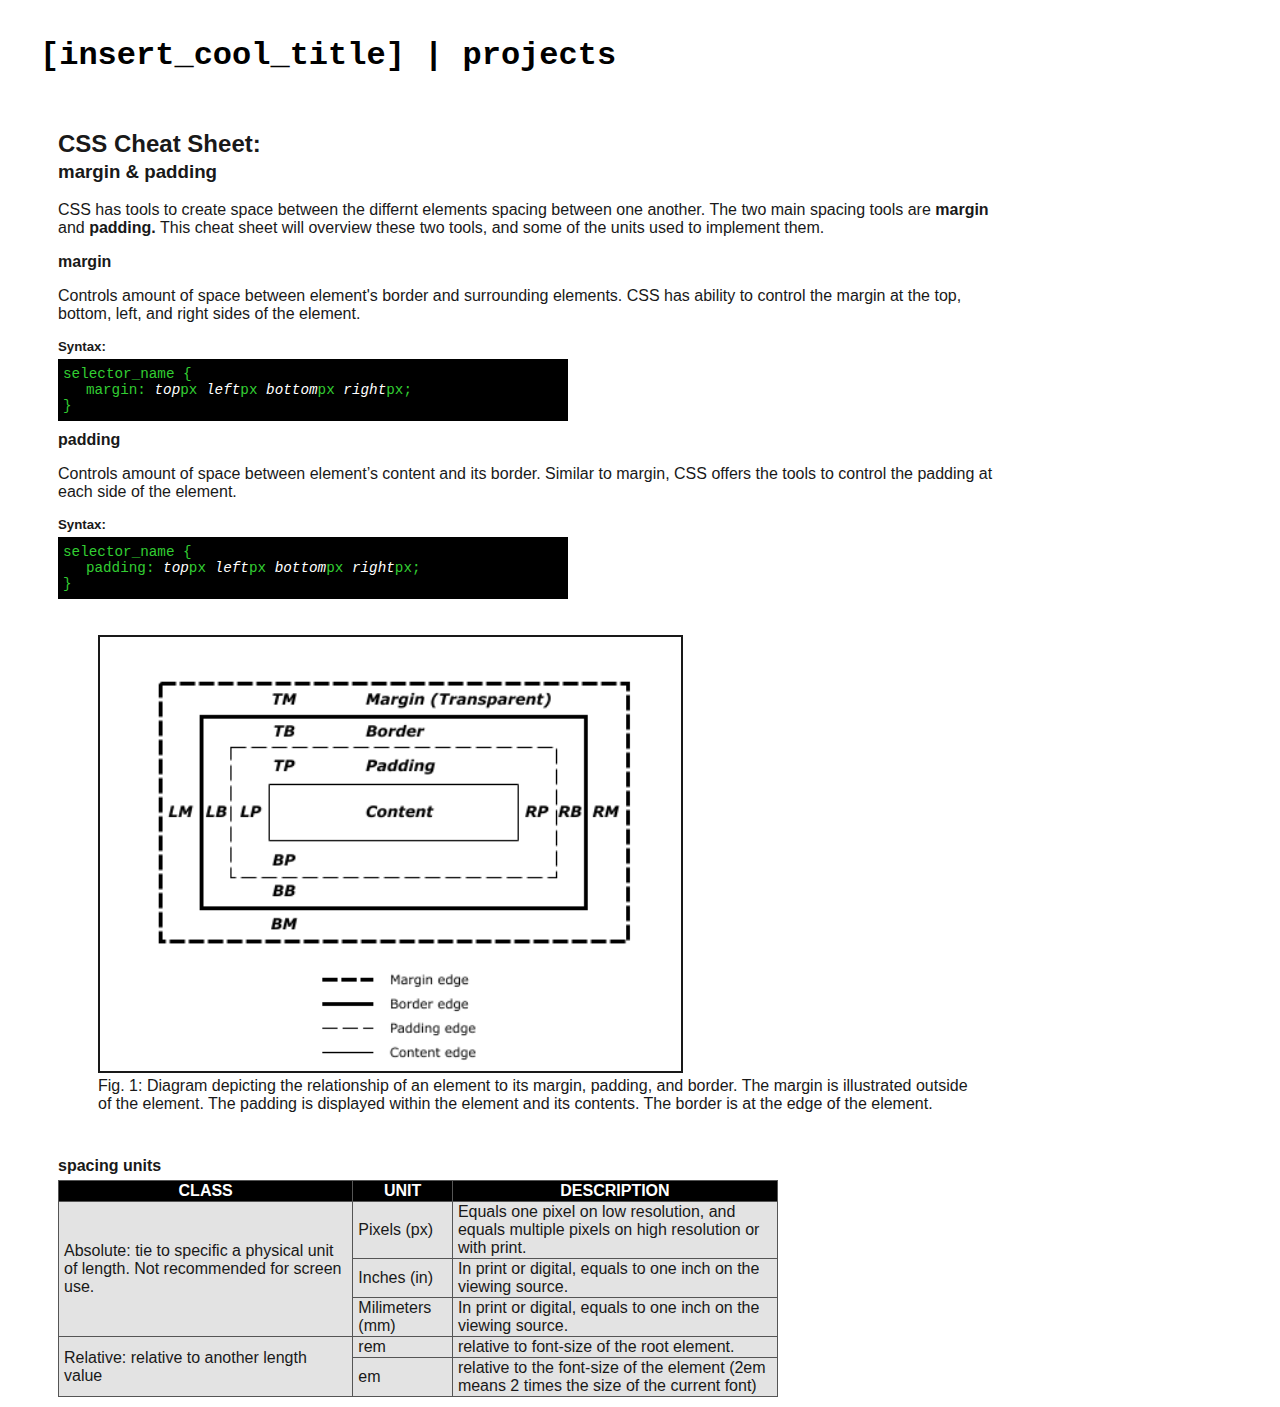
<file: html/projects_cheatSheet.html>
<!DOCTYPE html>
<html lang="en">
<head>
    <meta charset="UTF-8">
    <meta name="viewport" content="width=device-width, initial-scale=1.0">
    <meta http-equiv="X-UA-Compatible" content="ie=edge">
    <title>CSS Spacing Cheat Sheet</title>
    <link rel="stylesheet" type="text/css" href="./../resources/stylesheets/gen-style.css">
    <link rel="stylesheet" href="./../resources/stylesheets/projects_cheatSheet.css">
</head>
<body>
    <header id="portfolio-header">
        <h1 class="title">[insert_cool_title] | projects</h1>
        <nav>
            <a href="index.html">home</a>
            <a href="projects.html">projects</a>
            <a href="">résumé</a>
            <a href="">contact me</a>
            <a href="https://github.com/timbohmert">GitHub</a>
            <a href="https://www.linkedin.com/in/tim-bohmert-a40b5992/">LinkedIn</a>
        </nav>
    </header>
    <main>
        <section>
            <h2>CSS Cheat Sheet:</h2>
            <h3>margin & padding</h3>
            <article>
                <p class="spacing-description">
                    CSS has tools to create space between the differnt elements spacing between one another. The two main spacing tools are <b>margin</b> and <b>padding.</b> This cheat sheet will overview these two tools, and some of the units used to implement them.
                </p>
                <!--margin and padding description. To-do: -->
                <h4>margin</h4>
                <p class="spacing-description">Controls amount of space between element's border and surrounding elements. CSS has ability to control the margin at the top, bottom, left, and right sides of the element.</p>
                <h5>Syntax:</h5>
                <p class="syntax">selector_name {<br> &emsp; margin: <i>top</i>px <i>left</i>px <i>bottom</i>px <i>right</i>px;<br>}</p>
                <h4>padding</h4>
                <p class="spacing-description">Controls amount of space between element’s content and its border. Similar to margin, CSS offers the tools to control the padding at each side of the element.</p>
                <h5>Syntax:</h5>
                <p class="syntax">selector_name {<br> &emsp; padding: <i>top</i>px <i>left</i>px <i>bottom</i>px <i>right</i>px;</nbsp><br>}</p>
            </article>
            <!--Image of margin and padding. Image source: https://www.w3.org/TR/CSS2/box.html. -->
            <figure>
                <img id="spacing_diagram" src="./../resources/media/projects_cheatSheet_spacing.png" alt="Diagram of CSS spacing.">
                <figcaption>Fig. 1: Diagram depicting the relationship of an element to its margin, padding, and border. The margin is illustrated outside of the element. The padding is displayed within the element and its contents. The border is at the edge of the element.</figcaption>
            </figure>
            <!--Table with the different units for spacing. To-do: -->
            <br>
            <table>
                <h4>spacing units</h4>
                <thead>
                    <tr>
                        <th>Class</th>
                        <th>Unit</th>
                        <th>Description</th>
                    </tr>
                </thead>
                <tbody>
                    <tr>
                        <td rowspan="3">Absolute: tie to specific a physical unit of length. Not recommended for screen use.</td>
                        <td>Pixels (px)</td>
                        <td>Equals one pixel on low resolution, and equals multiple pixels on high resolution or with print.</td>
                    </tr
                    <tr>
                        <td>Inches (in)</td>
                        <td>In print or digital, equals to one inch on the viewing source.</td>
                    </tr>
                    <tr>
                        <td>Milimeters (mm)</td>
                        <td>In print or digital, equals to one inch on the viewing source.</td>
                    </tr>
                    <tr>
                        <td rowspan="2">Relative: relative to another length value</td>
                        <td>rem</td>
                        <td>relative to font-size of the root element.</td>
                    </tr>
                    <tr>
                        <td>em</td>
                        <td>relative to the font-size of the element (2em means 2 times the size of the current font)</td>
                    </tr>
                </tbody>
            </table>
        </section>
    </main>
</body>
</html>
</file>
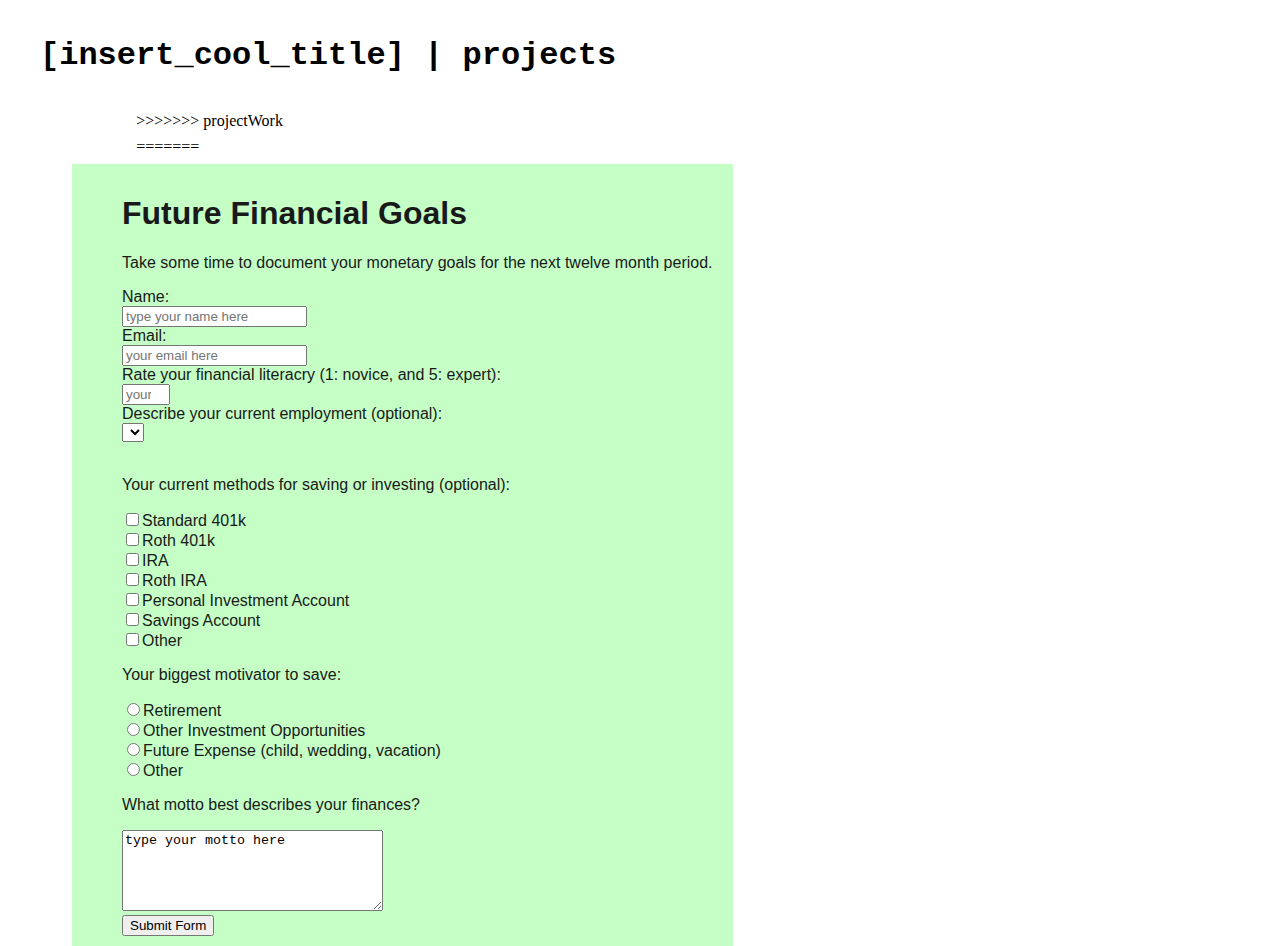
<file: html/projects_financialSurvery.html>
<!DOCTYPE html>
<html lang="en">
<head>
    <meta charset="UTF-8">
    <meta name="viewport" content="width=device-width, initial-scale=1.0">
    <meta http-equiv="X-UA-Compatible" content="ie=edge">
    <title>Financial Survery</title>
    <link rel="stylesheet" type="text/css" href="./../resources/stylesheets/gen-style.css">
    <link rel="stylesheet" type="text/css" href="./../resources/stylesheets/projects_financialSurvery.css">
</head>
<body>
    <header>
<<<<<<< HEAD
        <header>
            <h1 class="title">[insert_cool_title] | projects</h1>
            <nav>
                <a href="">home</a>
                <!--<a href="">about me</a>-->
                <a href="">projects</a>
=======
        <header id="portfolio-header">
            <h1 class="title">[insert_cool_title] | projects</h1>
            <nav>
                <a href="index.html">home</a>
                <a href="projects.html">projects</a>
>>>>>>> projectWork
                <a href="">résumé</a>
                <a href="">contact me</a>
                <a href="https://github.com/timbohmert">GitHub</a>
                <a href="https://www.linkedin.com/in/tim-bohmert-a40b5992/">LinkedIn</a>
            </nav>
        </header>
    </header>
    <main id="main">
        <section>
            <h1 id="title">Future Financial Goals</h1>
            <p id="description">Take some time to document your monetary goals for the next twelve month period.</p>
            <form id="survey-form">
                <!--Questions for name and email-->
                <div class=question-group>
                    <label id="name-label" for="name">Name:</label>
                    <br>
                    <input type="text" placeholder="type your name here" id="name" name="name" required>
                </div>
                <div class=question-group>
                    <label id="email-label" for="email">Email:</label><br>
                    <input type="email" id="email" name="email" placeholder="your email here" required>
                    <br>
                </div>
                <!--Question for financial literacy-->
                <div class=question-group>
                    <label id="number-label" for="number">Rate your financial literacry (1: novice, and 5: expert):</label>
                    <br>
                    <input type="number" id="number" name="number" min="1" max="5" placeholder="your literacy rating ">
                </div>
                <!--Question for employment-->
                <div class=question-group>
                    <label id="employment-label" for="employment">Describe your current employment (optional):</label>
                    <br>
                    <select id="dropdown" name="employment" required>
                        <option value="Full-time"></option>
                        <option value="Part Time"></option>
                        <option value="Contract"></option>
                        <option value="Freelance"></option>
                        <option value="Un-employed"></option>
                    </select>
                </div>
                <br>
                <!--Question for current investments-->
                <div class=question-group>
                    <p id="savings-label">Your current methods for saving or investing (optional):</p>
                    <label for="savings"><input type="checkbox" name="savings" value="standard-401K" id="standard-401K">Standard 401k</label><br>
                    <label for="savings"><input type="checkbox" name="savings" value="roth-401k" id="roth-401k">Roth 401k</label><br>
                    <label for="savings"><input type="checkbox" name="savings" value="ira" id="ira">IRA</label><br>
                    <label for="savings"><input type="checkbox" name="savings" value="roth-ira" id="roth-ira">Roth IRA</label><br>
                    <label for="savings"><input type="checkbox" name="savings" value="personal-investment" id="personal-investment">Personal Investment Account</label><br>
                    <label for="savings"><input type="checkbox" name="savings" value="savings-account" id="savings-account">Savings Account</label><br>
                    <label for="savings"><input type="checkbox" name="savings" value="other" id="other">Other</label><br>
                </div>
                <!--Question for  motivators-->
                <div class="question-group">
                    <p id="motivation-label">Your biggest motivator to save:</p>
                    <label for="motivator"><input type="radio" name="motivator" value="retirement" id="retirement">Retirement</label><br>
                    <label for="motivator"><input type="radio" name="motivator" value="other-investments" id="other-investments">Other Investment Opportunities</label><br>
                    <label for="motivator"><input type="radio" name="motivator" value="future-expense" id="future-expense">Future Expense (child, wedding, vacation)</label><br>
                    <label for="motivator"><input type="radio" name="motivator" value="other" id="other">Other</label>
                </div>
                <div class="question-group">
                    <p>What motto best describes your finances?</p>
                    <textarea name="motto" id="motto" cols="30" rows="5">type your motto here</textarea>
                </div>
                <div class="question-group">
                    <input type="submit" id="submit" value="Submit Form">
                </div>
            </form>
        </section>
    </main>
</body>
</html>
</file>
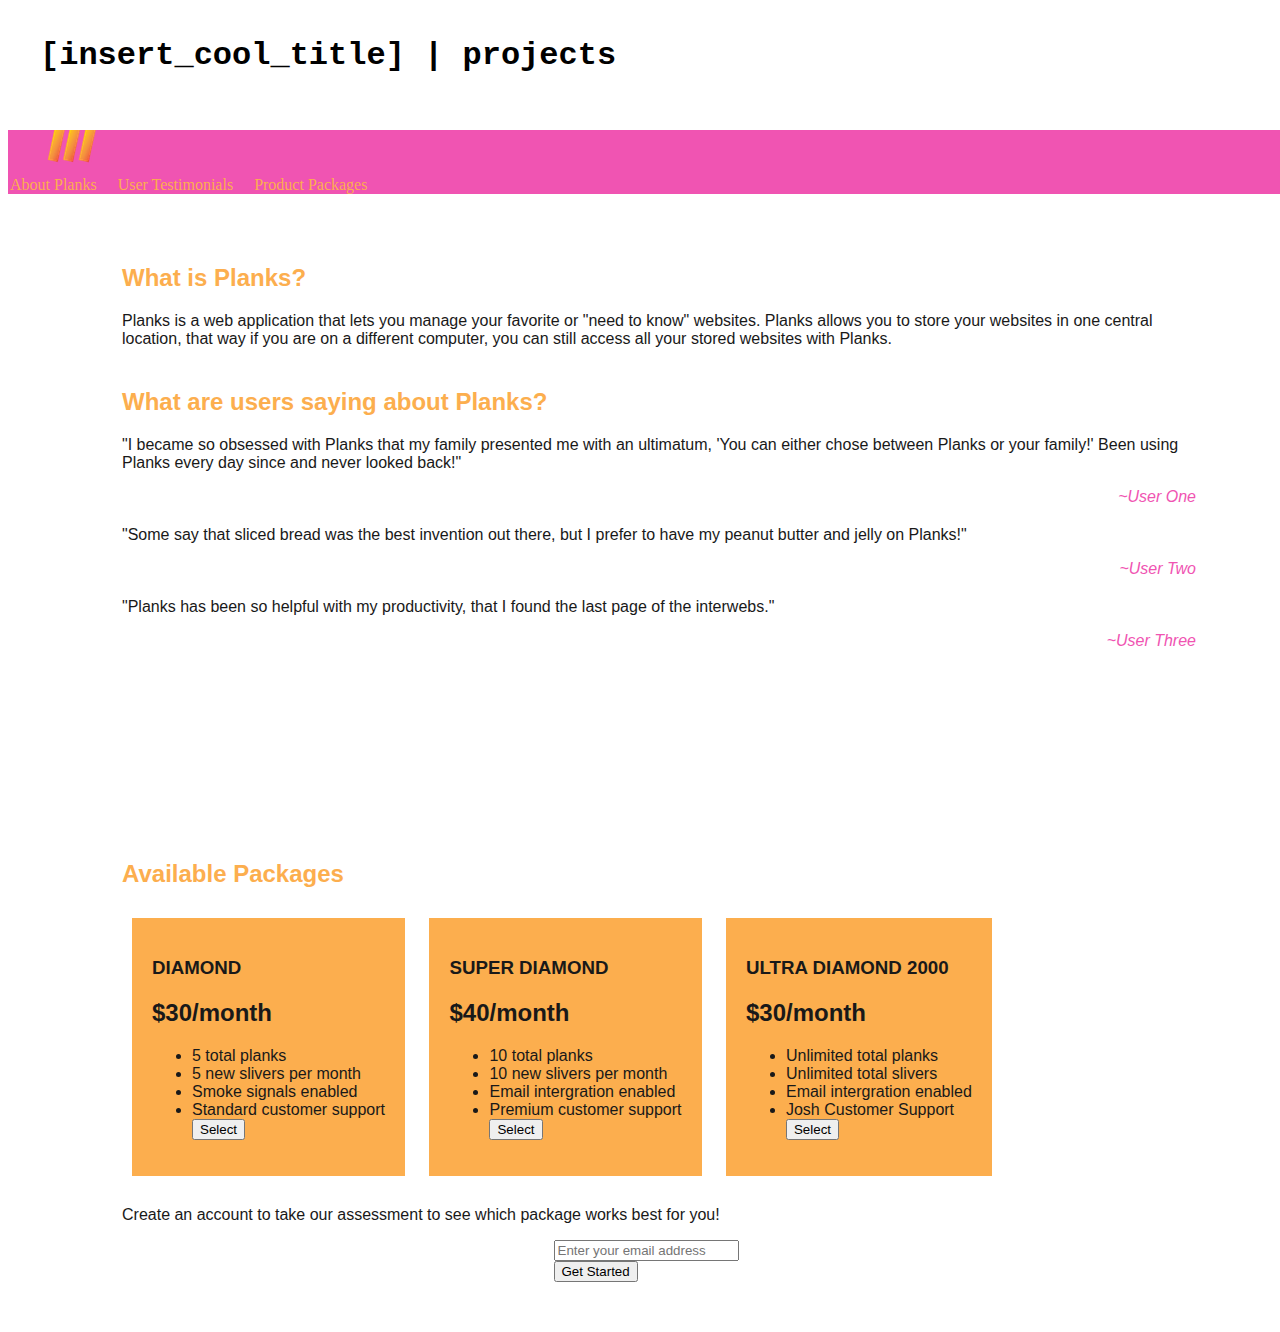
<file: html/projects_planksLandingPage.html>
<!DOCTYPE html>
<html lang="en">
<head>
    <meta charset="UTF-8">
    <meta name="viewport" content="width=device-width, initial-scale=1.0">
    <meta http-equiv="X-UA-Compatible" content="ie=edge">
    <title>Planks Home</title>
    <link rel="stylesheet" type="text/css" href="./../resources/stylesheets/gen-style.css">
    <link rel="stylesheet" type="text/css" href="./../resources/stylesheets/projects_planksLandingPage.css">
</head>
<body>
    <header id="portfolio-header">
        <h1 class="title">[insert_cool_title] | projects</h1>
        <nav>
            <a href="index.html">home</a>
            <a href="projects.html">projects</a>
            <a href="">résumé</a>
            <a href="">contact me</a>
            <a href="https://github.com/timbohmert">GitHub</a>
            <a href="https://www.linkedin.com/in/tim-bohmert-a40b5992/">LinkedIn</a>
        </nav>
    </header>
    
    <!--Header for the project page. Need to determine how to link to additional section within the page-->
    <header id="header">
        <img src="./../resources/media/plankslogo.png" alt="plank's logo" id="header-img">
        <nav id="nav-bar">
            <a href="#about-planks" class="nav-link">About Planks</a>
            <a href="#user-testimonials" class="nav-link">User Testimonials</a>
            <a href="#product-packages" class="nav-link">Product Packages</a>
        </nav>
    </header>
    
    <main id="planks-home-main">
        <!--Section to describe planks. Include image of planks to side of -->
        <section id="about-planks">
            <article id="planks-description">
                <h2 class="article-title">What is Planks?</h2>
                <p>Planks is a web application that lets you manage your favorite or "need to know" websites. Planks allows you to store your websites in one central location, that way if you are on a different computer, you can still access all your stored websites with Planks.</p>
            </article>
        </section>
        <section id="user-testimonials">
            <article id="user-quotes">
                <h2 class="article-title">What are users saying about Planks?</h2>
                <div class="testimonial" id="user-1">
                    <p>"I became so obsessed with Planks that my family presented me with an ultimatum, 'You can either chose between Planks or your family!' Been using Planks every day since and never looked back!"</p>
                    <p class="user"><i>~User One</i></p>
                </div>
                <div class="testimonial" id="user-2">
                    <p class="testimonial">"Some say that sliced bread was the best invention out there, but I prefer to have my peanut butter and jelly on Planks!"</p>
                    <p class="user"><i>~User Two</i></p>
                </div>
                <div class="testimonial" id="user-3">
                    <p class="testimonial">"Planks has been so helpful with my productivity, that I found the last page of the interwebs."</p>
                    <p class="user"><i>~User Three</i></p>
                </div>
            </article>
            <!--Testimonial video here? Difference between video and iframe attribute-->
            <video src="" id="video" all></video>
            <iframe src="" frameborder=""></iframe>
        </section>
        <section id="product-packages">
            <h2 class="article-title">Available Packages</h2>
            <div id="diamond" class="package-description">
                <h3 class="product-name">DIAMOND</h3>
                <h2>$30/month</h2>
                <ul class="product-features">
                    <li>5 total planks</li>
                    <li>5 new slivers per month</li>
                    <li>Smoke signals enabled</li>
                    <li>Standard customer support</li>
                    <button class="btn">Select</button>
                </ul>
            </div>
            <div id="super-diamond" class="package-description">
                <h3 class="product-name">SUPER DIAMOND</h3>
                <h2>$40/month</h2>
                <ul class="product-features">
                    <li>10 total planks</li>
                    <li>10 new slivers per month</li>
                    <li>Email intergration enabled</li>
                    <li>Premium customer support</li>
                    <button class="btn">Select</button>
            </div>
            <div id="ultra-diamond-2000" class="package-description">
                <h3 class="product-name">ULTRA DIAMOND 2000</h3>
                <h2>$30/month</h2>
                <ul class="product-features">
                    <li>Unlimited total planks</li>
                    <li>Unlimited total slivers</li>
                    <li>Email intergration enabled</li>
                    <li>Josh Customer Support</li>
                    <button class="btn">Select</button>
            </div>
            <form action=" https://www.freecodecamp.com/email-submit" id="form">
                <p>Create an account to take our assessment to see which package works best for you!</p>
                <div id=email-input>
                    <input type="email" id="email" name="email" placeholder="Enter your email address" required>
                    <input type="submit" value="Get Started" class="btn">
                </div>
            </form>
        </section>
        <footer>

        </footer>
    </main>
</body>
</html>
</file>
<file: resources/stylesheets/gen-style.css>
<<<<<<< HEAD
=======
* {
    margin: 0;
    padding: 0;
    box-sizing: border-box;
}

main {
    position: absolute;
    top: 100px;
}

.title {
    font-family: 'VT323', monospace;
    color: #000000;
    padding: 1rem 2rem;
}
>>>>>>> projectWork
@import url(https://fonts.googleapis.com/css?family=VT323&display=swap);

nav {
    font-family: Arial, Helvetica, sans-serif;
    background-color: #191919;
    text-align: right;
    margin: 0px 0px 10px 0px 0px;
}

nav a {
    color: #ffffff;
    text-decoration: none;
    margin: 2px 15px 2px 2px
}

main {
    font-family: Arial, Helvetica, sans-serif;
    color: #191919;
    background-color: #ffffff;
    margin: 5%;
    padding: 10px 20px 10px 50px;
}

#portfolio-header {
    z-index: 10;
    position: fixed;
    display: block;
    width: 100%;
    background-color: #ffffff;
    top: 0px;
}

#home-page {
    width: 100%;
    margin: 0 auto;
}

#about-me-title {
    width: 500px;
    font-weight: 700;
    padding: 0.5rem 0rem;
    margin: 0px auto;
}

.title-object {
    display: inline-block;
    width: 240px;
    box-sizing: border-box;
}

#about-me-title h2 {
    text-align: right;
    font-size: 3rem;
}

#about-me-title span {
    font-weight: 300;
}

#about-me-title img {
    width: 100%;
    border: 2px solid #191919;
    display: inline-block;
    margin: 0 auto;
}

#intro-about-me {
    margin: 2rem auto;
    width: 66%;
    max-width: 800px;
    min-width: 300px;
}

#intro-about-me p {
    margin: 1rem 0 0 0;
    text-align: center;
}

#intro-about-me hr {
    margin: .75rem auto;
    width: 10%
}

#project-links {
    margin: 50px 0px;
  }

#project-links p{
    margin: 5px 0px;
}

.project-banner {
    width: 250px;
    display: inline-block;
    padding: 0px 0px;
    margin: 20px 20px;
    background-color: #191919;
    text-align: center;
}

.project-banner img {
    width: 100%;
}

.project-banner a {
    color: #ffffff;
    text-decoration: none;
}
</file>
<file: resources/stylesheets/projects_cheatSheet.css>
main {
    width: 75%;
    margin: auto;
}

table, th, td {
    border: 1px solid #555;
    border-collapse: collapse;
    padding: 1px 5px 1px 5px;
}

table {
    width: 75%;
    margin: 0px 0px 0px 0px;
}

thead {
    background-color: #000000;
    color: #fff;
    text-transform: uppercase;
}

tbody {
    background-color: #e3e3e3;
    color: #191919;
}

h2 {
    margin-bottom: -1rem; 
}

h4, h5 {
    margin: 10px 00px 5px 00px;
}

.syntax {
    color: limegreen;
    background-color: #000000;
    padding: 7px 5px 7px 5px;
    margin: 0px 0px 0px 0px;
    width: 500px;
    font-family: monospace;
    font-size: 110%;
}

.syntax i {
    color: #ffffff;
}

#spacing_diagram {
    width: 66%;
    border: 2px solid #191919;
    margin: 20px 0px 0px 0px;
}
</file>
<file: resources/stylesheets/projects_financialSurvery.css>
main {
    font-family: sans-serif;
    background-color: rgb(197, 255, 197);
    font-size: 1rem;
}
</file>
<file: resources/stylesheets/projects_planksLandingPage.css>
section {
    margin: 40px 0px;
}

#planks-home-main {
    position: absolute;
    top: 150px;
}

.article-title {
    color: #fcae4e;
    margin: 20px 0px;
}

.package-description{
    background-color: #fcae4e;
    display: inline-block;
    margin: 10px 10px;
    padding: 20px 20px;
}

#header {
    position: fixed;
    z-index: 2;
    display: block;
    background-color: #f054b2;
    width: 100%;
    top: 82px; 
}

#nav-bar {
    background-color: #f054b2;
    text-align: left;
}

#nav-bar a {
    color: #fcae4e;
}

#form {
    margin: 20px auto;
    width: 100%;
}

#email-input {
    display: block;
    width: 211px;
    margin: 5px auto;
}

.testimonial {
    margin: 20px 0px 0px 0px; 
}

.user {
    text-align: right;
    color: #f054b2;
}
</file>
